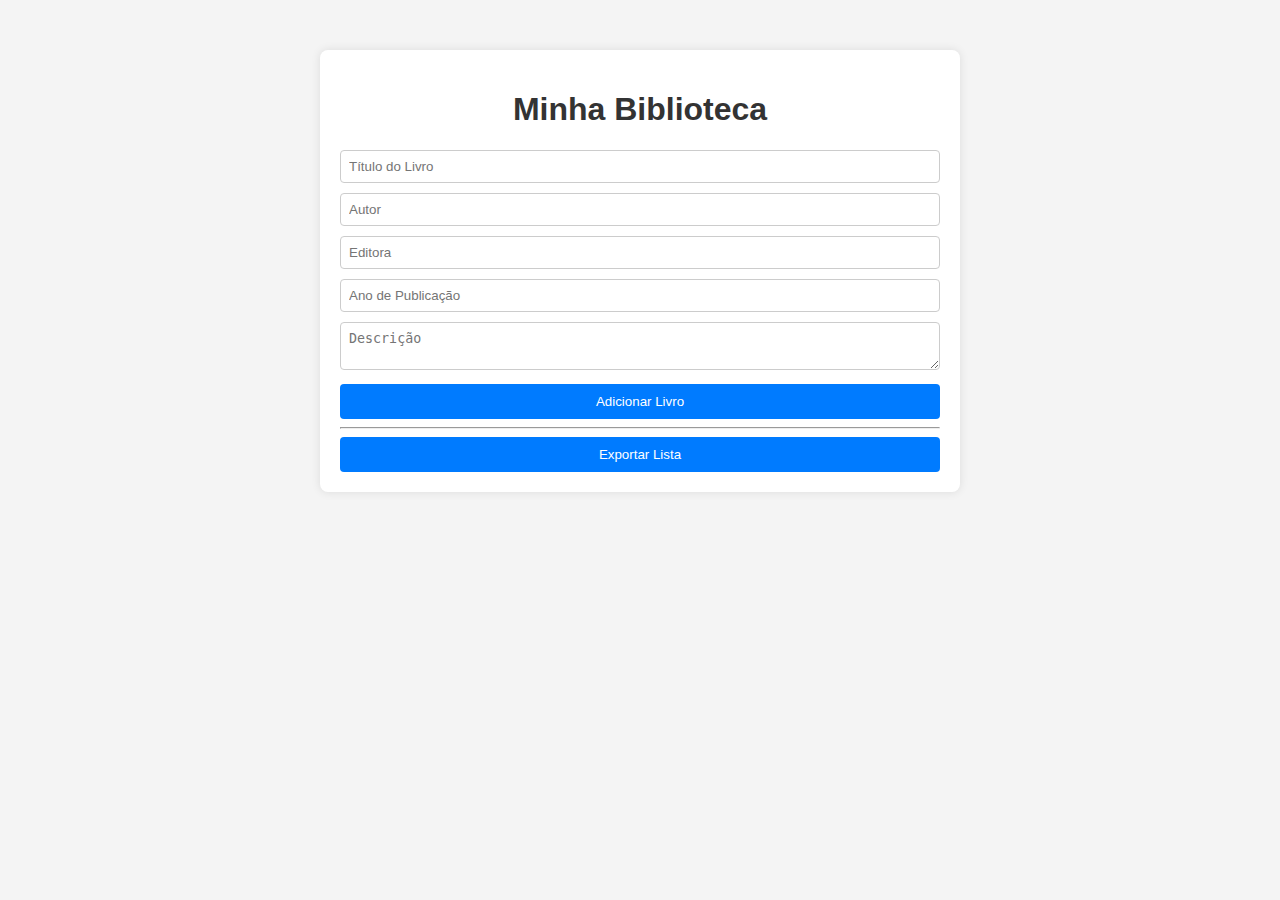
<file: Biblioteca/index.html>
<!DOCTYPE html>
<html lang="en">
<head>
    <meta charset="UTF-8">
    <meta name="viewport" content="width=device-width, initial-scale=1.0">
    <title>Minha Biblioteca</title>
    <link rel="stylesheet" href="styles.css">
</head>
<body>
    <div class="container">
        <h1>Minha Biblioteca</h1>
        <form id="bookForm">
            <input type="text" id="bookTitle" placeholder="Título do Livro" required>
            <input type="text" id="bookAuthor" placeholder="Autor" required>
            <input type="text" id="bookPublisher" placeholder="Editora" required>
            <input type="number" id="bookYear" placeholder="Ano de Publicação" required>
            <textarea id="bookDescription" placeholder="Descrição" required></textarea>
            <button type="submit">Adicionar Livro</button>
        </form>
        <hr>
        <table id="bookList"></table> <!-- Agregamos una tabla para mostrar la lista de libros -->
        <button id="exportCSV" class="btn btn-success">Exportar Lista</button>
    </div>

    <script src="script.js"></script>
</body>
</html>
</file>
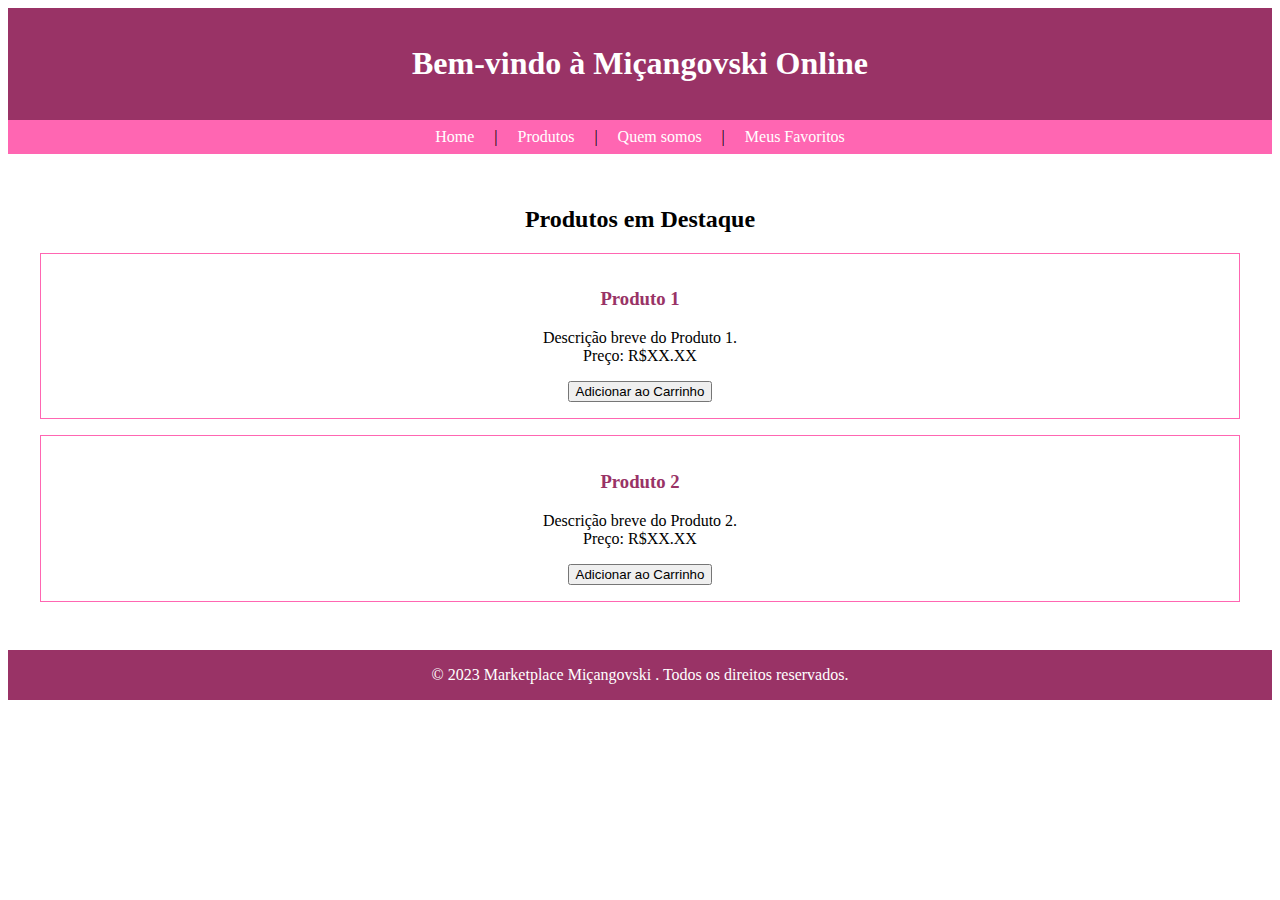
<file: Web/Site/index.html>
<!DOCTYPE html>
<html lang="pt-br">
<head>
    <meta charset="UTF-8">
    <meta name="viewport" content="width=device-width, initial-scale=1.0">
    <title> Miçangovski Online</title>
  <link rel="stylesheet" href="style.css">
 
</head>
<body>
    <header>
        <h1>Bem-vindo à Miçangovski Online</h1>
    </header>
  </head>
    <nav>
        <a href="index.html">Home</a> |
        <a href="produtos.html">Produtos</a> |
        <a href="quemsomos.html"> Quem somos</a> |
        <a href="favoritos.html">Meus Favoritos</a>
    </nav>

    <section>
      
        <h2>Produtos em Destaque</h2>
        <div>
            <h3>Produto 1</h3>
            <p>Descrição breve do Produto 1. <br> Preço: R$XX.XX</p>
            <button>Adicionar ao Carrinho</button>
        </div>

        <div>
            <h3>Produto 2</h3>
            <p>Descrição breve do Produto 2. <br> Preço: R$XX.XX</p>
            <button>Adicionar ao Carrinho</button>
        </div>
      
    </section>

    <footer>
        &copy; 2023 Marketplace Miçangovski . Todos os direitos reservados.
    </footer>

</body>
</html>
</file>
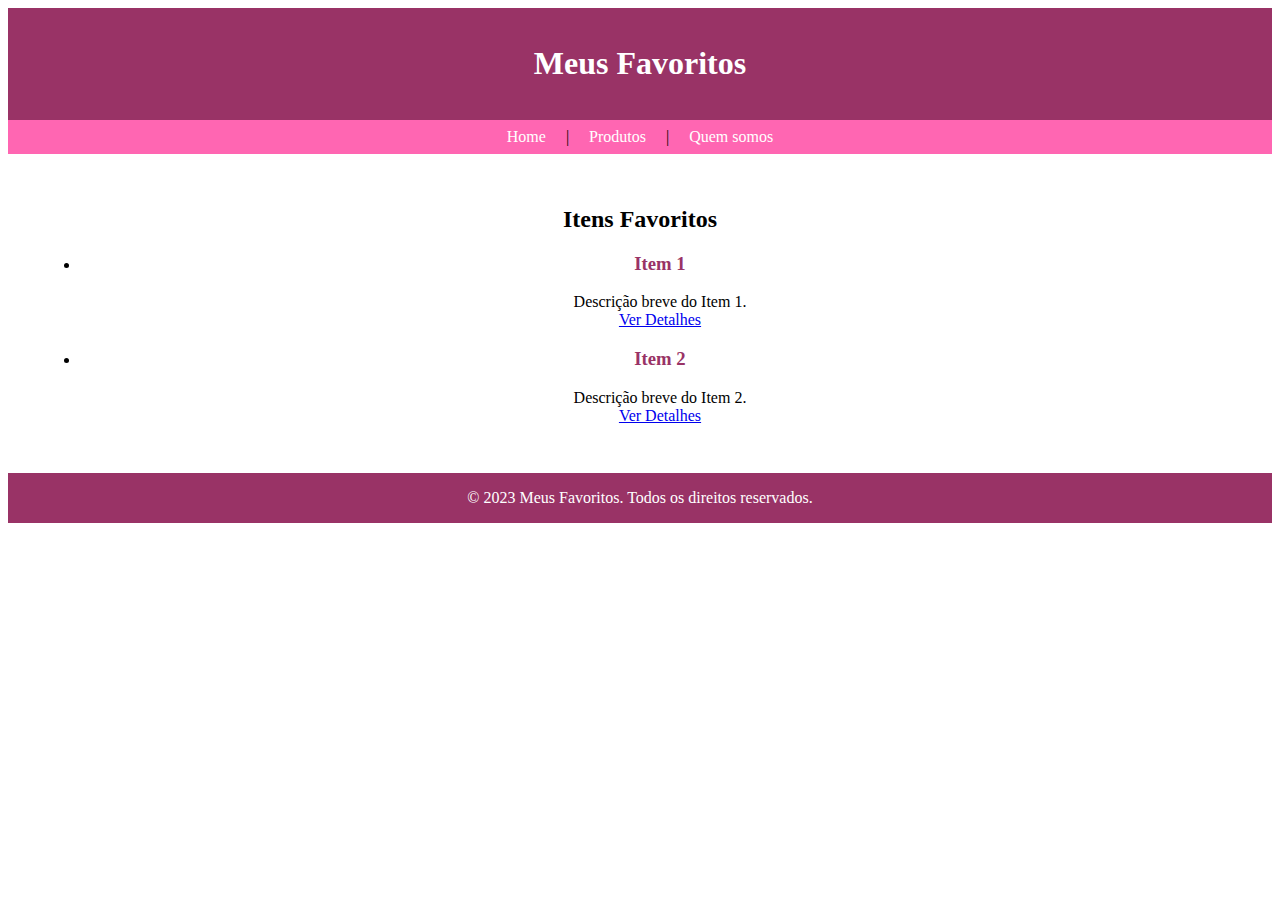
<file: Web/Site/favoritos.html>
<!DOCTYPE html>
<html lang="pt-br">
<head>
    <meta charset="UTF-8">
    <meta name="viewport" content="width=device-width, initial-scale=1.0">
    <title>Meus Favoritos</title>
    <link rel="stylesheet" href="style_f.css">
</head>
<body>

    <header>
        <h1>Meus Favoritos</h1>
    </header>

    <nav>
        <a href="index.html">Home</a> |
        <a href="produtos.html">Produtos</a> |
        <a href="quemsomos.html"> Quem somos </a>
    </nav>

    <section>
        <h2>Itens Favoritos</h2>
        <ul>
            <li>
                <h3>Item 1</h3>
                <p>Descrição breve do Item 1. <br> <a href="#">Ver Detalhes</a></p>
            </li>

            <li>
                <h3>Item 2</h3>
                <p>Descrição breve do Item 2. <br> <a href="#">Ver Detalhes</a></p>
            </li>
        </ul>
    </section>

    <footer>
        &copy; 2023 Meus Favoritos. Todos os direitos reservados.
    </footer>

</body>
</html>
</file>
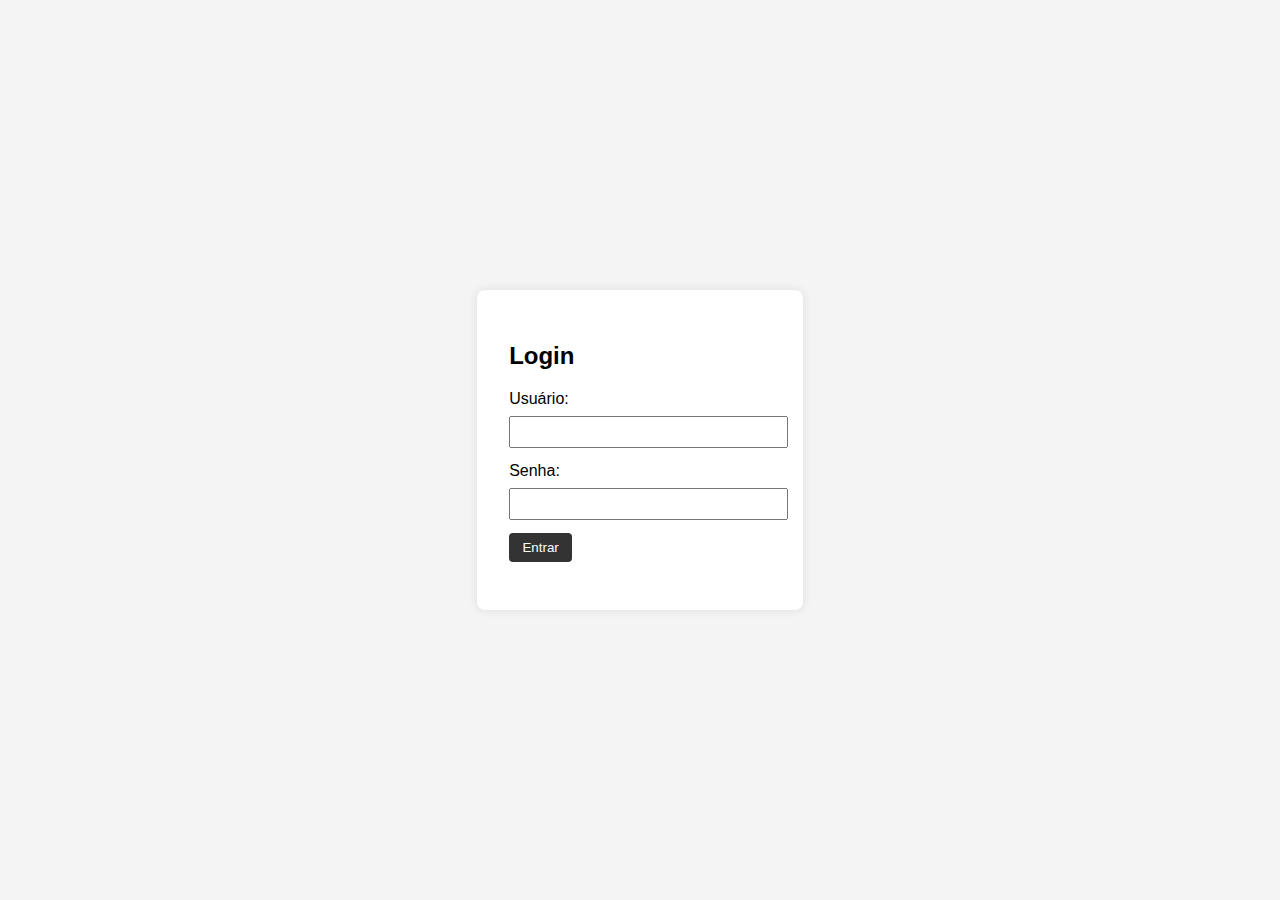
<file: Web/Site/login.html>
<!DOCTYPE html>
<html lang="en">
<head>
    <meta charset="UTF-8">
    <meta name="viewport" content="width=device-width, initial-scale=1.0">
    <title>Login</title>
    <style>
        body {
            font-family: Arial, sans-serif;
            margin: 0;
            padding: 0;
            background-color: #f4f4f4;
            display: flex;
            align-items: center;
            justify-content: center;
            height: 100vh;
        }

        form {
            background-color: #fff;
            padding: 2em;
            border-radius: 8px;
            box-shadow: 0 0 10px rgba(0, 0, 0, 0.1);
        }

        label {
            display: block;
            margin-bottom: 0.5em;
        }

        input {
            width: 100%;
            padding: 0.5em;
            margin-bottom: 1em;
        }

        button {
            background-color: #333;
            color: white;
            padding: 0.5em 1em;
            border: none;
            border-radius: 4px;
            cursor: pointer;
        }

        .error-message {
            color: red;
            margin-top: 1em;
        }
    </style>
</head>
<body>

    <form id="loginForm">
        <h2>Login</h2>
        <label for="username">Usuário:</label>
        <input type="text" id="username" name="username" required>

        <label for="password">Senha:</label>
        <input type="password" id="password" name="password" required>

        <button type="button" onclick="attemptLogin()">Entrar</button>

        <p class="error-message" id="errorMessage"></p>
    </form>

    <script>
        function attemptLogin() {
            var username = document.getElementById('username').value;
            var password = document.getElementById('password').value;

            // Aqui você faria uma chamada para o seu back-end para verificar as credenciais.
            // Este é apenas um exemplo básico para demonstração.
            if (username === 'usuario' && password === 'senha') {
                // Redirecionar para a página principal ou executar ação desejada após o login bem-sucedido.
                alert('Login bem-sucedido! Redirecionando...');
            } else {
                document.getElementById('errorMessage').innerText = 'Credenciais inválidas. Tente novamente.';
            }
        }
    </script>

</body>
</html>
</file>
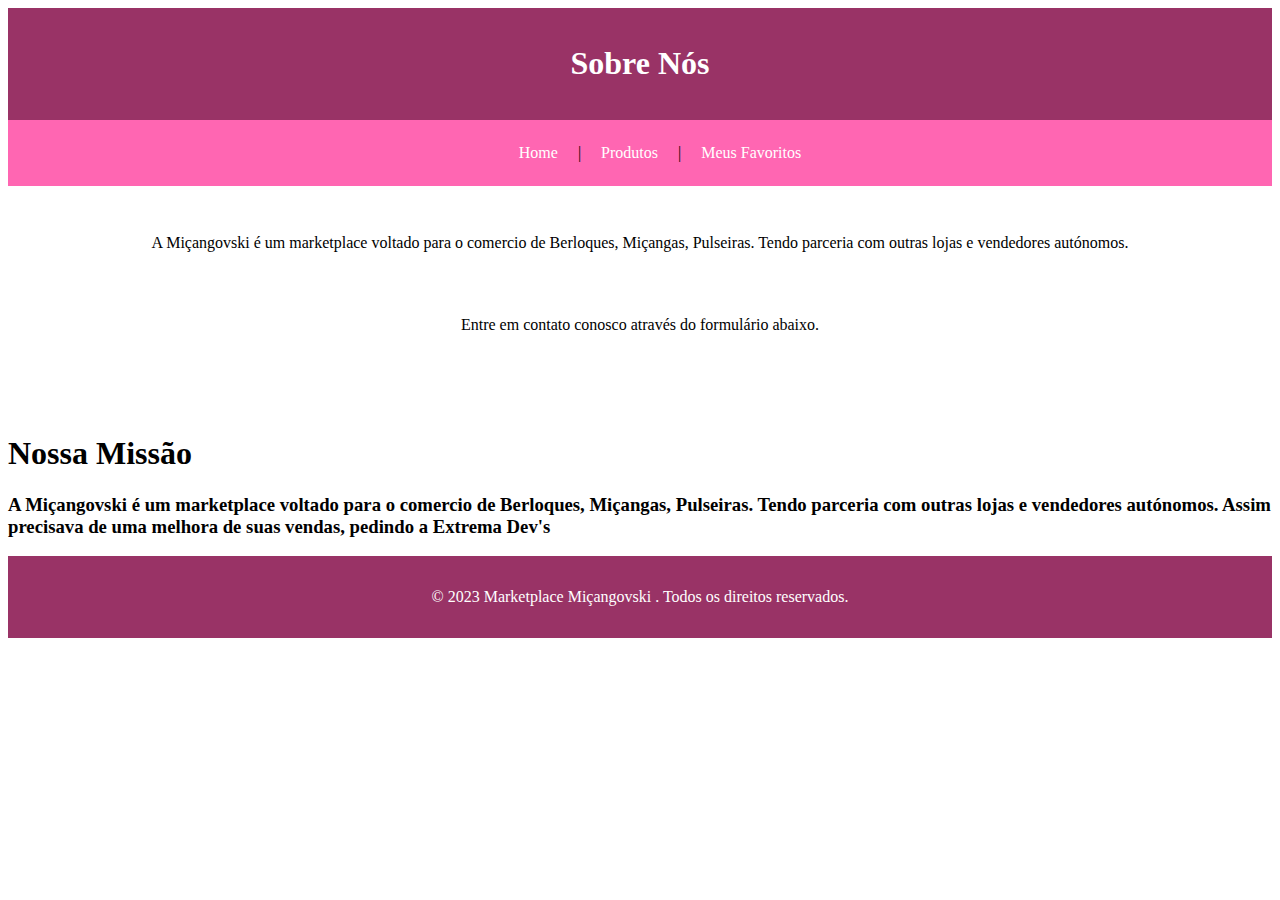
<file: Web/Site/quemsomos.html>
<!DOCTYPE html>
<html lang="pt-br">

<head>
    <meta charset="UTF-8">
    <meta name="viewport" content="width=device-width, initial-scale=1.0">
    <title>Sobre Nós</title>
    <link rel="stylesheet" href="style_q.css">
</head>

<body>

    <header>
        <h1>Sobre Nós</h1>
    </header>

    <nav>
        <ul>
            <a href="index.html">Home</a> |
            <a href="produtos.html">Produtos</a> |
            <a href="favoritos.html">Meus Favoritos</a>
        </ul>
    </nav>

    <section>
        
      <p>A Miçangovski  é um marketplace voltado para o comercio de  
            Berloques, Miçangas, Pulseiras.
        Tendo parceria com outras lojas e vendedores autónomos.
        
        <section>
            <p>Entre em contato conosco através do formulário abaixo.</p>
            <!-- Adicione aqui o formulário de contato ou outras informações de contato -->
        </section>
    

    </section>
    <h1>Nossa Missão </h1>
    <h3>A Miçangovski é um marketplace voltado para o comercio de Berloques, Miçangas, Pulseiras.

        Tendo parceria com outras lojas e vendedores autónomos.

        Assim precisava de uma melhora de suas vendas, pedindo a Extrema Dev's</h3>
    </div>

    <footer>
        <p>&copy; 2023 Marketplace Miçangovski . Todos os direitos reservados.</p>
    </footer>

</body>

</html>
</file>
<file: Biblioteca/styles.css>
body {
    font-family: Arial, sans-serif;
    background-color: #f4f4f4;
    margin: 0;
    padding: 0;
}

.container {
    max-width: 600px;
    margin: 50px auto;
    padding: 20px;
    background-color: #fff;
    border-radius: 8px;
    box-shadow: 0 0 10px rgba(0, 0, 0, 0.1);
}

h1 {
    text-align: center;
    color: #333;
}

input,
textarea {
    width: 100%;
    margin-bottom: 10px;
    padding: 8px;
    border: 1px solid #ccc;
    border-radius: 4px;
    box-sizing: border-box;
}

button {
    width: 100%;
    padding: 10px;
    background-color: #007bff;
    color: #fff;
    border: none;
    border-radius: 4px;
    cursor: pointer;
}

button:hover {
    background-color: #0056b3;
}
</file>
<file: Web/Site/style.css>
/* Estilos para o cabeçalho (header) */
header {
  background-color: #993366;
  /* Cor roxa */
  color: #fff;
  padding: 1em;
  text-align: center;
}

nav {
  background-color: #ff66b2;
  /* Cor rosa */
  padding: 0.5em;
  text-align: center;
}

nav a {
  color: #fff;
  text-decoration: none;
  margin: 0 1em;
}

section {
  padding: 2em;
  text-align: center;
}

section h3 {
  color: #993366;
  /* Cor roxa */
}

section div {
  border: 1px solid #ff66b2;
  /* Cor rosa */
  padding: 1em;
  margin-bottom: 1em;
}

/* Estilos para o rodapé (footer) */
footer {
  background-color: #993366;
  /* Cor roxa */
  color: #fff;
  padding: 1em;
  text-align: center;
}
</file>
<file: Web/Site/style_f.css>
/* Estilos para o cabeçalho (header) */
header {
  background-color: #993366;
  /* Cor roxa */
  color: #fff;
  padding: 1em;
  text-align: center;
}

nav {
  background-color: #ff66b2;
  /* Cor rosa */
  padding: 0.5em;
  text-align: center;
}

nav a {
  color: #fff;
  text-decoration: none;
  margin: 0 1em;
}

section {
  padding: 2em;
  text-align: center;
}

section h3 {
  color: #993366;
  /* Cor roxa */
}

section div {
  border: 1px solid #ff66b2;
  /* Cor rosa */
  padding: 1em;
  margin-bottom: 1em;
}

/* Estilos para o rodapé (footer) */
footer {
  background-color: #993366;
  /* Cor roxa */
  color: #fff;
  padding: 1em;
  text-align: center;
}
</file>
<file: Web/Site/style_q.css>
/* Estilos para o cabeçalho (header) */
header {
  background-color: #993366;
  /* Cor roxa */
  color: #fff;
  padding: 1em;
  text-align: center;
}

nav {
  background-color: #ff66b2;
  /* Cor rosa */
  padding: 0.5em;
  text-align: center;
}

nav a {
  color: #fff;
  text-decoration: none;
  margin: 0 1em;
}

section {
  padding: 2em;
  text-align: center;
}

section h3 {
  color: #993366;
  /* Cor roxa */
}

section div {
  border: 1px solid #ff66b2;
  /* Cor rosa */
  padding: 1em;
  margin-bottom: 1em;
}

/* Estilos para o rodapé (footer) */
footer {
  background-color: #993366;
  /* Cor roxa */
  color: #fff;
  padding: 1em;
  text-align: center;
}
</file>
